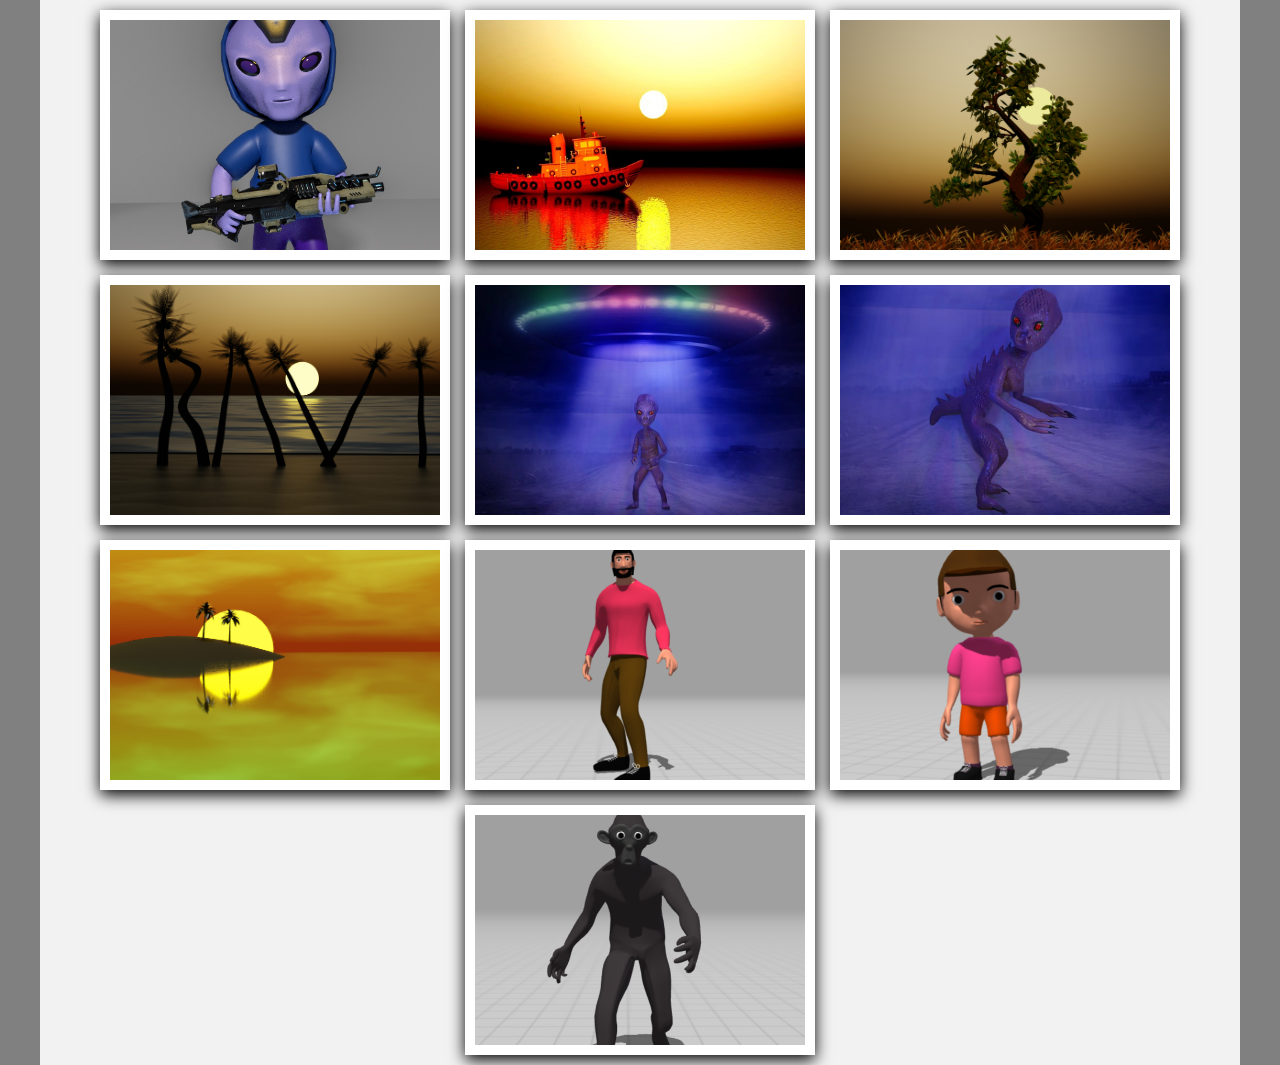
<file: 3D.html>
<!DOCTYPE html>
<html lang="en">
<head>
    <meta charset="UTF-8">
    <title>Photography</title>
    <style>
        *{
            margin: 0;
            padding: 0;
            box-sizing: border-box;
        }
        body{
            margin: 0;
            background: gray;
        }
        .container{
            position: relative;
            min-height: 100vh;
            max-width: 1200px;
            margin:auto;
            background: #f2f2f2;
            overflow: auto;
        }
        .container .image-container{
            display: flex;
            flex-wrap: wrap;
            gap: 15px;
            justify-content: center;
            padding: 10px;
        }
        .container .image-container .image{
            height: 250px;
            width: 350px;
            border: 10px solid #fff;
            box-shadow: 0 5px 15px rgba(0,0,0,1);
            overflow: hidden;
            cursor: pointer;
        }
        .container .image-container .image img{
            height: 100%;
            width: 100%;
            object-fit: cover;
            transition: linear;
        }
        .container .image-container .image:hover img{
            transform: scale(1.1);
        }
        .container .popup-image{
            position: fixed;
            top: 0; left: 0;
            background: #111;
            height: 100%;
            width: 100%;
            z-index: 100;
            display: none;
        }
        .container .popup-image span{
            position: absolute;
            top: 0; right: 10px;
            font-size: 60px;
            font-weight: bolder;
            color: #fff;
            cursor: pointer;
            z-index: 100;
        }
        .container .popup-image img{
            position: absolute;
            top: 50%; left: 50%;
            transform: translate(-50%,-50%);
            border: 5px solid #fff;
            border-radius: 5px;
            width: 750px;
            object-fit: cover;
        }
        @media (max-width:768px){
            .container .popup-image img{
                width: 95%;
            }
        }
    </style>
</head>
<body>
    <div class="container">
    <div class="image-container">
        <div class="image">
            <img src="3D/Character4.jpg">
        </div>
        <div class="image">
            <img src="3D/Image1.jpg">
        </div>
        <div class="image">
            <img src="3D/Image2.png">
        </div>
        <div class="image">
            <img src="3D/Image3.png">
        </div>
        <div class="image">
            <img src="3D/Image4.jpg">
        </div>
        <div class="image">
            <img src="3D/image6.jpg">
        </div>
        <div class="image">
            <img src="3D/Image7.png">
        </div>
        <div class="image">
            <img src="3D/Character1.png">
        </div>
        <div class="image">
            <img src="3D/Character2.png">
        </div>
        <div class="image">
            <img src="3D/Character3.png">
        </div>
    </div>

        <div class="popup-image">
            <span>&times;</span>
            <img src="3D/Image1.jpg" alt="">
        </div>
    </div>

    <script>
        document.querySelectorAll('.image-container img').forEach(image =>{
            image.onclick = () =>{
            document.querySelector('.popup-image').style.display = 'block';
            document.querySelector('.popup-image img').src = image.getAttribute('src');
            }
        })

        document.querySelector('.popup-image span').onclick = () =>{
            document.querySelector('.popup-image').style.display = 'none';  
        }
    </script>
</body>
</html>
</file>
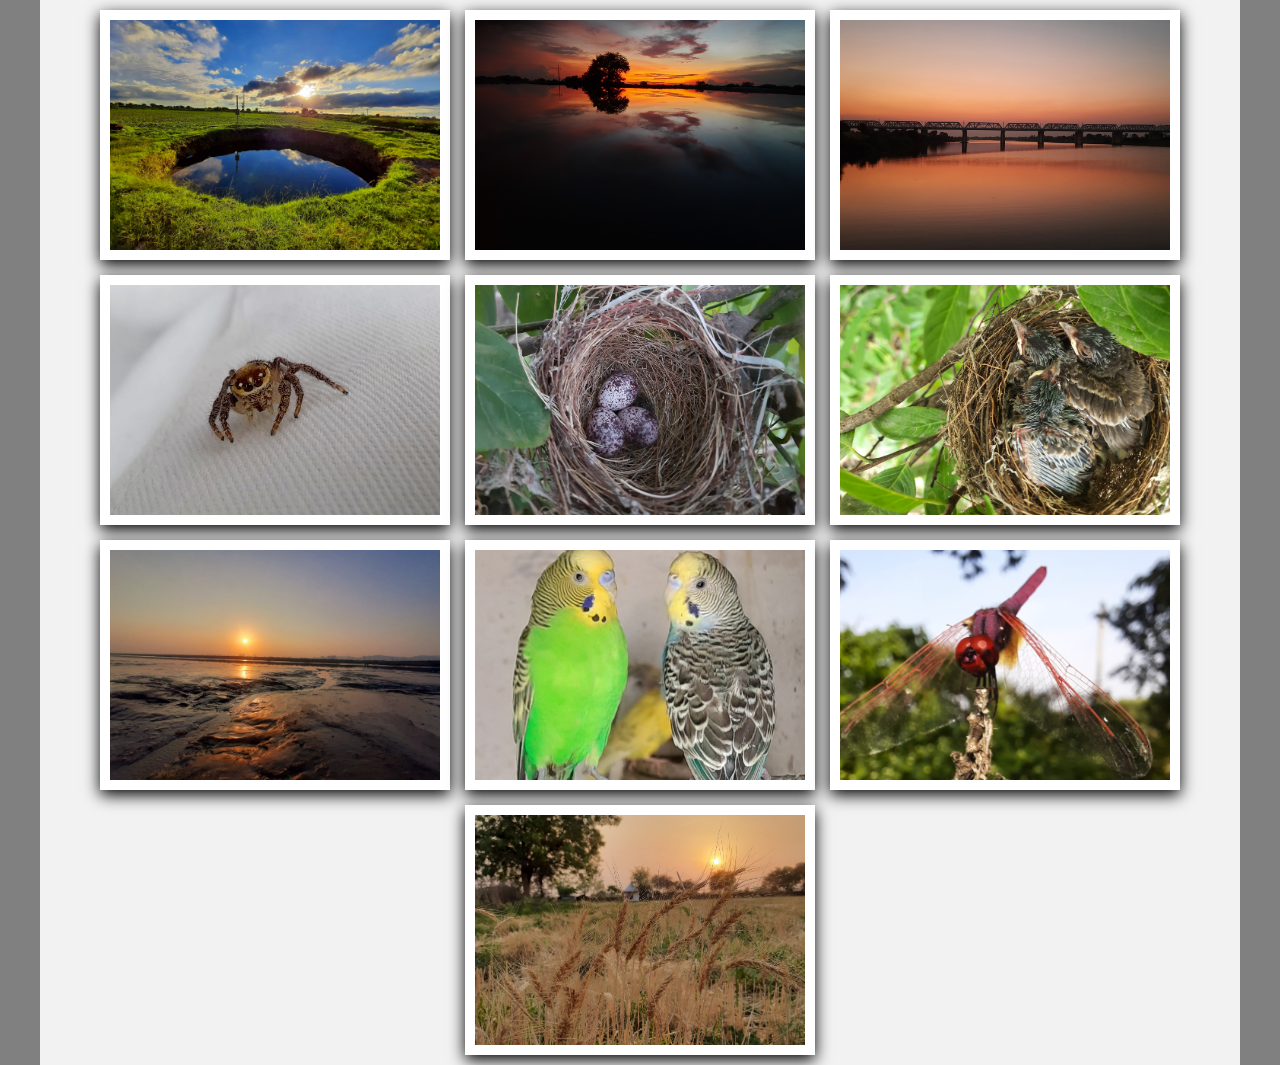
<file: Photography.html>
<!DOCTYPE html>
<html lang="en">
<head>
    <meta charset="UTF-8">
    <title>Photography</title>
    <style>
        *{
            margin: 0;
            padding: 0;
            box-sizing: border-box;
        }
        body{
            margin: 0;
            background: gray;
        }
        .container{
            position: relative;
            min-height: 100vh;
            max-width: 1200px;
            margin:auto;
            background: #f2f2f2;
            overflow: auto;
        }
        .container .image-container{
            display: flex;
            flex-wrap: wrap;
            gap: 15px;
            justify-content: center;
            padding: 10px;
        }
        .container .image-container .image{
            height: 250px;
            width: 350px;
            border: 10px solid #fff;
            box-shadow: 0 5px 15px rgba(0,0,0,1);
            overflow: hidden;
            cursor: pointer;
        }
        .container .image-container .image img{
            height: 100%;
            width: 100%;
            object-fit: cover;
            transition: linear;
        }
        .container .image-container .image:hover img{
            transform: scale(1.1);
        }
        .container .popup-image{
            position: fixed;
            top: 0; left: 0;
            background: #111;
            height: 100%;
            width: 100%;
            z-index: 100;
            display: none;
        }
        .container .popup-image span{
            position: absolute;
            top: 0; right: 10px;
            font-size: 60px;
            font-weight: bolder;
            color: #fff;
            cursor: pointer;
            z-index: 100;
        }
        .container .popup-image img{
            position: absolute;
            top: 50%; left: 50%;
            transform: translate(-50%,-50%);
            border: 5px solid #fff;
            border-radius: 5px;
            width: 750px;
            object-fit: cover;
        }
        @media (max-width:768px){
            .container .popup-image img{
                width: 95%;
            }
        }
    </style>
</head>
<body>
    <div class="container">
        <div class="image-container">
        <div class="image">
            <img src="photography/Image1.jpg">
        </div>
        <div class="image">
            <img src="photography/Image2.jpg">
        </div>
        <div class="image">
            <img src="photography/Image3.jpg">
        </div>
        <div class="image">
            <img src="photography/Image4.jpg">
        </div>
        <div class="image">
            <img src="photography/Image.jpg">
        </div>
        <div class="image">
            <img src="photography/Image5.jpg">
        </div>
        <div class="image">
            <img src="photography/Image6.jpg">
        </div>
        <div class="image">
            <img src="photography/image7.jpg">
        </div>
        <div class="image">
            <img src="photography/image8.jpg">
        </div>
        <div class="image">
            <img src="photography/image9.jpg">
        </div>
        </div>

        <div class="popup-image">
            <span>&times;</span>
            <img src="photography/Image1.jpg" alt="">
        </div>
    </div>

    <script>
        document.querySelectorAll('.image-container img').forEach(image =>{
            image.onclick = () =>{
            document.querySelector('.popup-image').style.display = 'block';
            document.querySelector('.popup-image img').src = image.getAttribute('src');
            }
        })

        document.querySelector('.popup-image span').onclick = () =>{
            document.querySelector('.popup-image').style.display = 'none';  
        }
    </script>
</body>
</html>
</file>
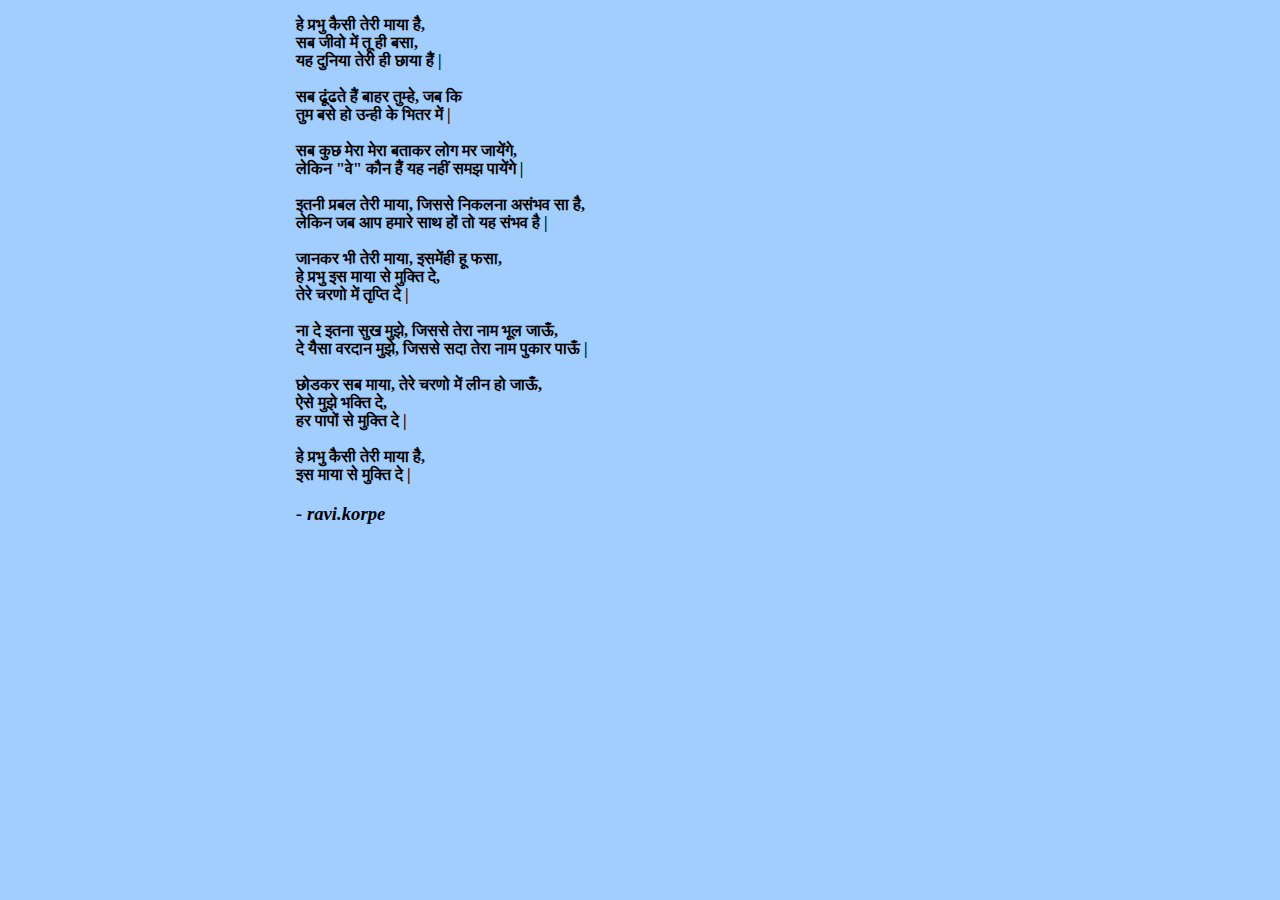
<file: poetry.html>
<!DOCTYPE html>
<html lang="en">
<head>
    <meta charset="UTF-8">
    <title>Photography</title>
    <style>
        *{
            box-sizing: border-box;
        }
        body{
            margin: 0;
            background: rgb(161, 205, 255);
        }
        .container{
            padding-left: 20%;
            max-width: 1200px;
            margin:auto;
            background: rgb(161, 205, 255);
            overflow: auto;
        }
        p{
            color: black;
        }
    </style>
</head>
<body>
    <div class="container">
        <strong>
        <p>हे प्रभु कैसी तेरी माया है,<br>
            सब जीवो में तू ही बसा,<br>
            यह दुनिया तेरी ही छाया हैं |<br>
            <br>
            सब ढूंढते हैं बाहर तुम्हे, जब कि<br>
            तुम बसे हो उन्ही के भितर में |<br>
            <br>
            सब कुछ मेरा मेरा बताकर लोग मर जायेंगे,<br>
            लेकिन "वे" कौन हैं यह नहीं समझ पायेंगे |<br>
            <br>
            इतनी प्रबल तेरी माया, जिससे निकलना असंभव सा है,<br>
            लेकिन जब आप हमारे साथ हों तो यह संभव है |<br>
            <br>
            जानकर भी तेरी माया, इसमेंही हू फसा,<br>
            हे प्रभु  इस माया से मुक्ति दे,<br>
            तेरे चरणो में तृप्ति दे |<br>
            <br>
            ना दे इतना सुख मुझे, जिससे तेरा नाम भूल जाऊँ,<br>
            दे यैसा वरदान मुझे, जिससे सदा तेरा नाम पुकार पाऊँ |<br>
            <br>
            छोडकर सब माया, तेरे चरणो में लीन हो जाऊँ,<br>
            ऐसे मुझे भक्ति दे, <br>
            हर पापों से मुक्ति दे |<br>
            <br>
            हे प्रभु कैसी तेरी माया है,<br>
            इस माया से मुक्ति दे |</p>
            <h3><em>- ravi.korpe</em></h3>
        </p>
        </strong>
    </div>
</body>
</html>
</file>
